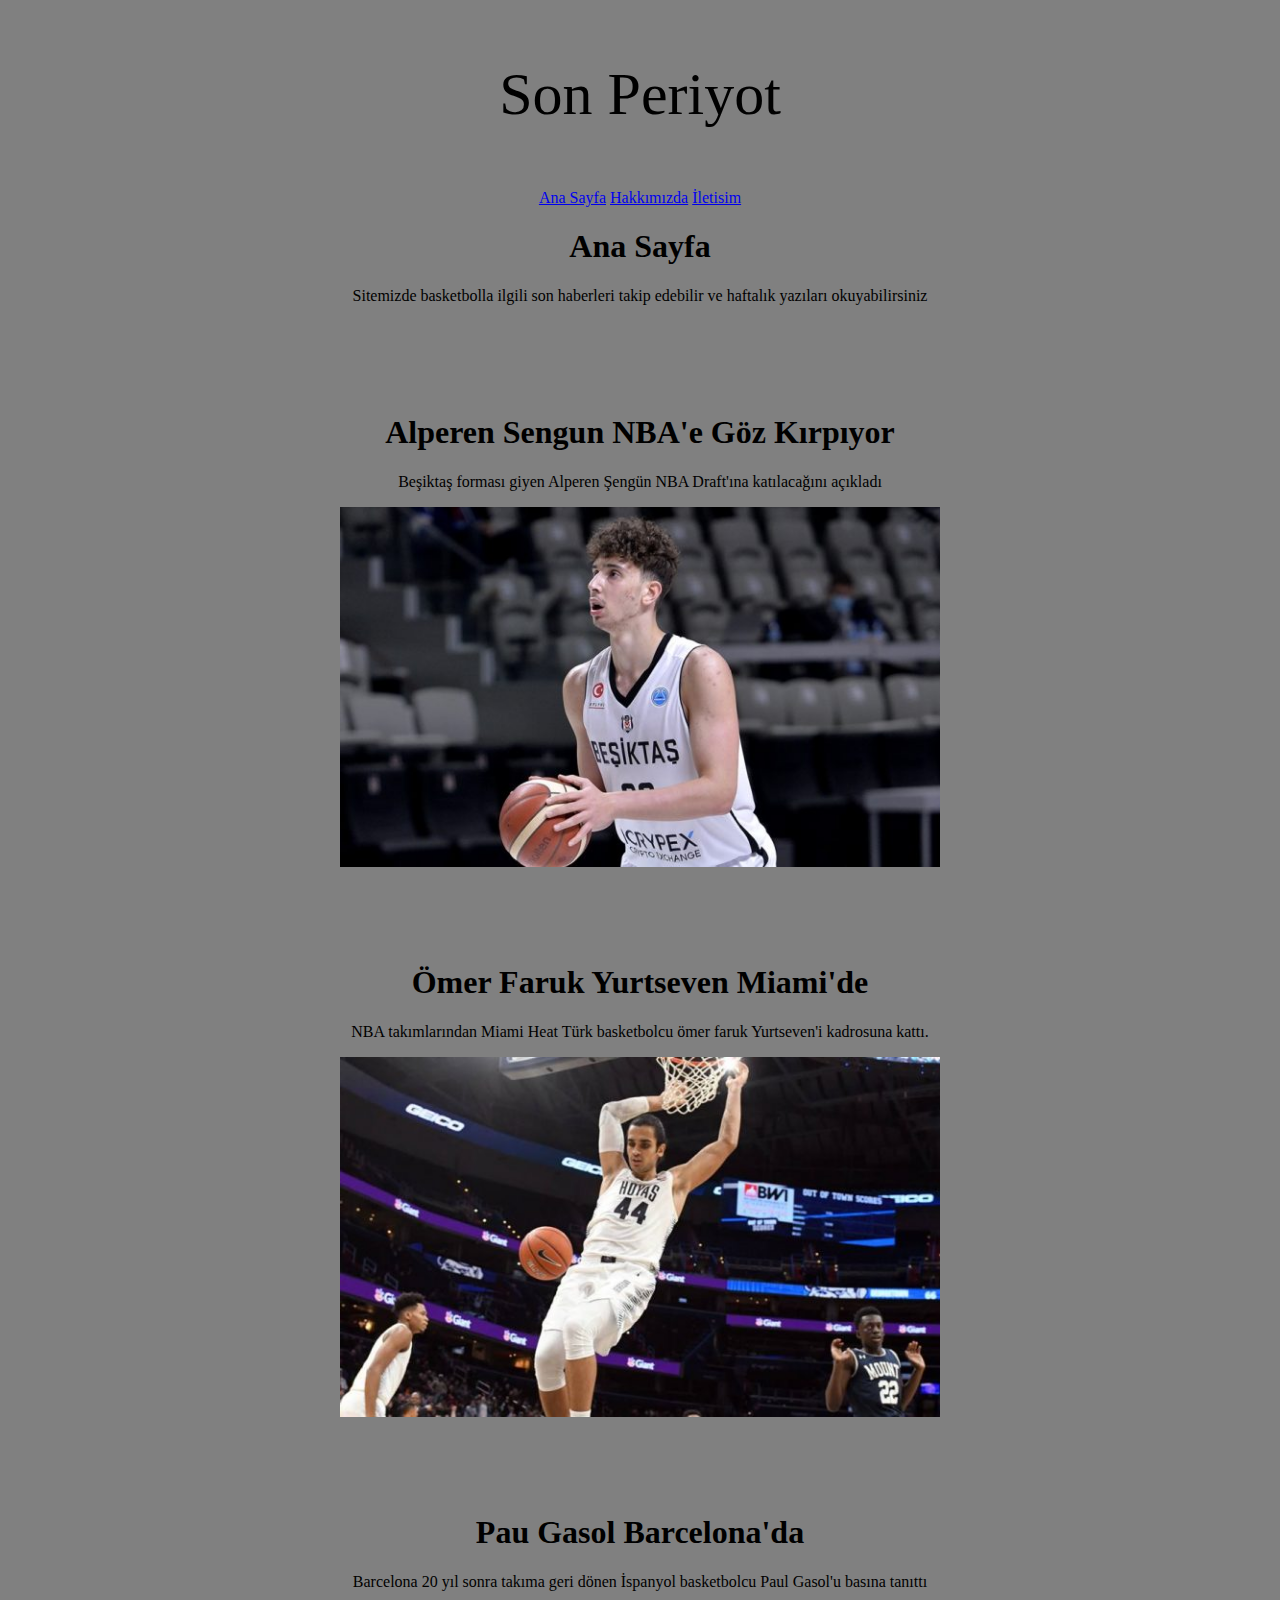
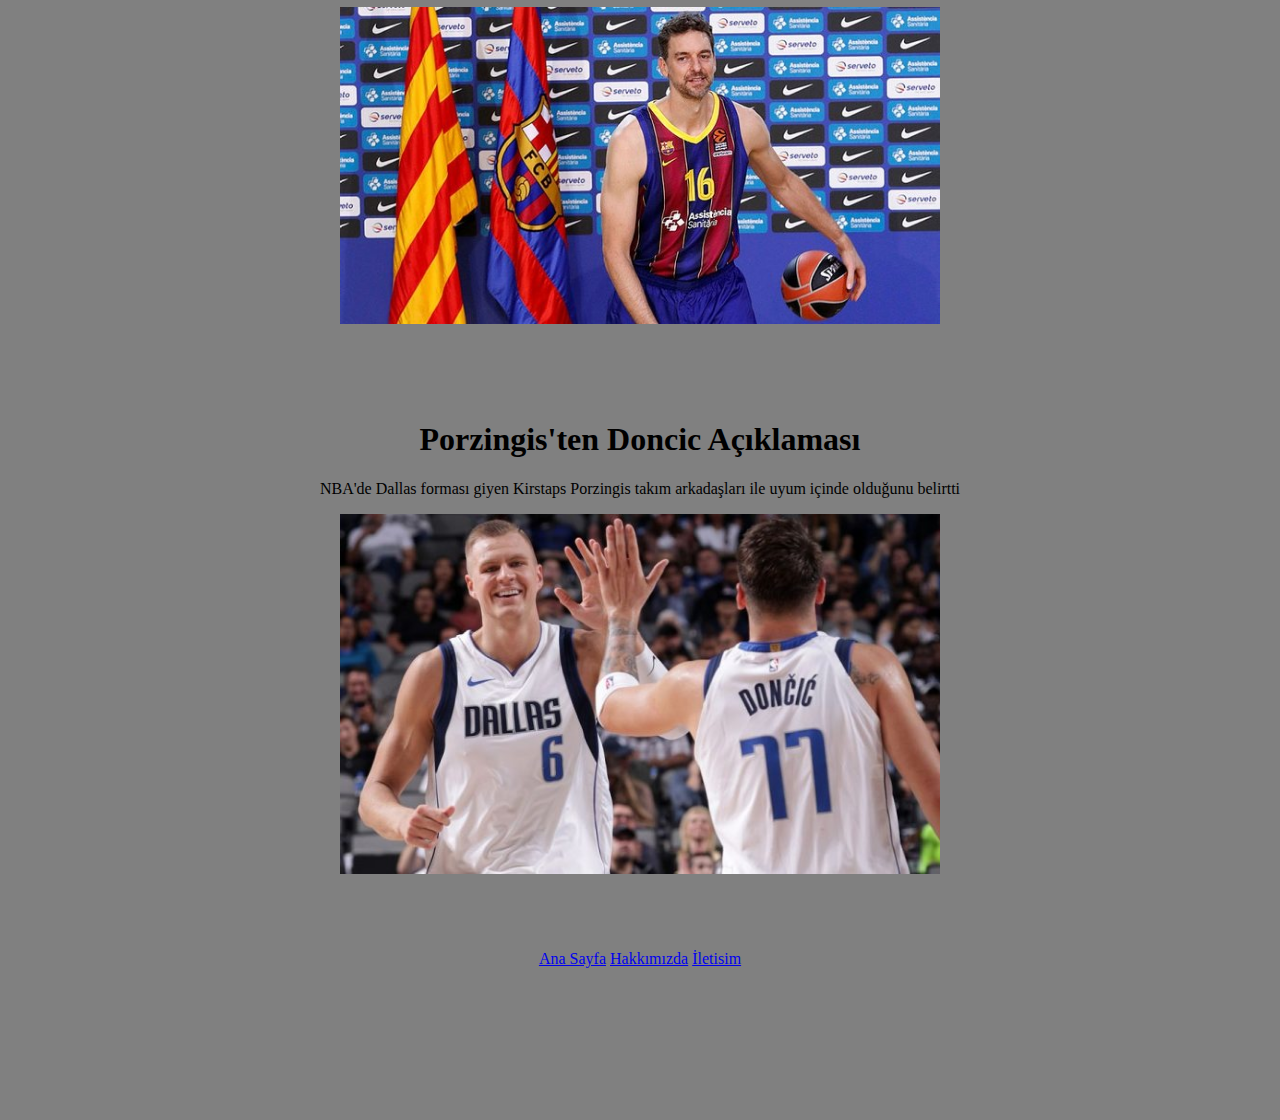
<file: index.html>
<!DOCTYPE html>
<html lang="tr">
<head>
    <meta charset="UTF-8">
    <meta http-equiv="X-UA-Compatible" content="IE=edge">
    <meta name="viewport" content="width=device-width, initial-scale=1.0">
    <link rel="stylesheet" href="CSS/style.css">
    <title>Son Periyot</title>
</head>
<body>
    <div class="baslık">
       <p>Son Periyot</p>
    </div>
    

    <div class="menu">
     <a href="index.html">Ana Sayfa</a>
     <a href="hakkımızda.html">Hakkımızda</a>
     <a href="iletisim.html">İletisim</a>
    </div>


  <div class="giris"> 
    <h1>Ana Sayfa</h1>
    <p>Sitemizde basketbolla ilgili son haberleri takip edebilir ve haftalık yazıları okuyabilirsiniz</p>
</div>

     <br><br><br><br>
       
    <div class="haberler">
    <h1>Alperen Sengun NBA'e Göz Kırpıyor</h1>
    <p>Beşiktaş forması giyen Alperen Şengün NBA Draft'ına katılacağını açıkladı</p>
    <img src="img/alperen.jpg" alt="Aperen sengun" width="600px">
  </div>

  <br><br><br><br>
  <div class="haberler">
    <h1>Ömer Faruk Yurtseven Miami'de</h1>
    <p>NBA takımlarından Miami Heat Türk basketbolcu ömer faruk Yurtseven'i kadrosuna kattı.</p>
    <img src="img/omer.jpg" alt="Omer Faruk" width="600px">
  </div>

  <br><br><br><br>

  <div class="haberler">
    <h1>Pau Gasol Barcelona'da</h1>
    <p>Barcelona 20 yıl sonra takıma geri dönen İspanyol basketbolcu Paul Gasol'u basına tanıttı</p>
    <img src="img/Gasol.jpg" alt="Gasol" width="600px">
  </div>

  <br><br><br><br>

  <div class="haberler">
    <h1>Porzingis'ten Doncic Açıklaması</h1>
    <p>NBA'de Dallas forması giyen Kirstaps Porzingis takım arkadaşları ile uyum içinde olduğunu belirtti</p>
    <img src="img/porzingis.jpg" alt="Porzingis" width="600px">
  </div>

  <br><br><br><br>

   <footer>
    <a href="index.html">Ana Sayfa</a>
    <a href="hakkımızda.html">Hakkımızda</a>
    <a href="iletisim.html">İletisim</a>
   </footer>

   <br><br><br><br><br><br><br><br>


</body>
</html>
</file>
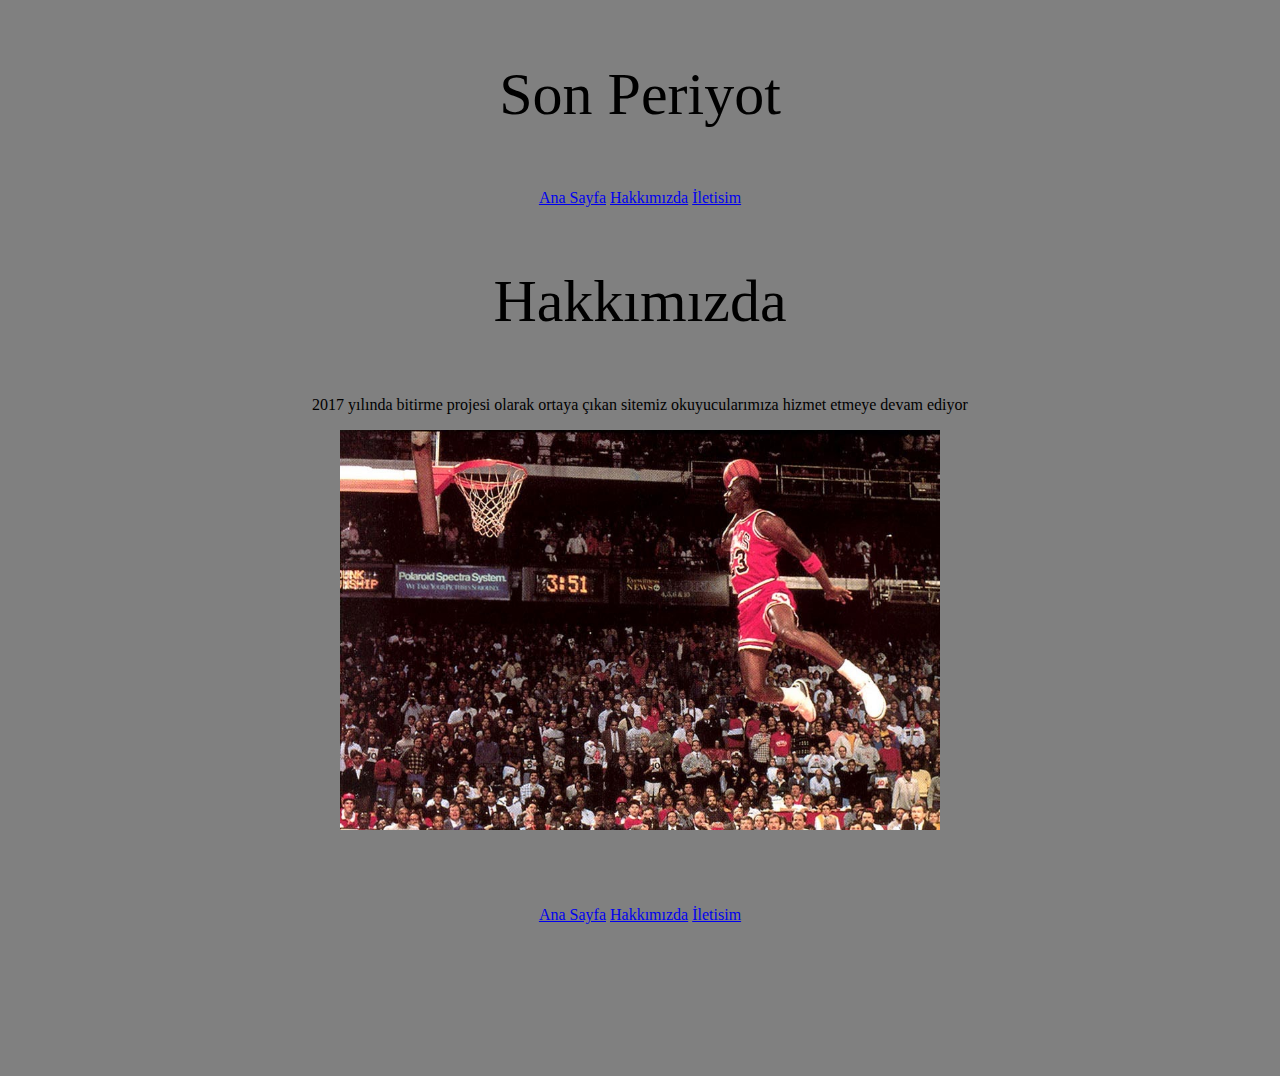
<file: hakkımızda.html>
<!DOCTYPE html>
<html lang="tr">
<head>
    <meta charset="UTF-8">
    <meta http-equiv="X-UA-Compatible" content="IE=edge">
    <meta name="viewport" content="width=device-width, initial-scale=1.0">
    <link rel="stylesheet" href="CSS/style.css">
    <title>Hakkımızda</title>
</head>
<body>

    <div class="baslık">
        <p>Son Periyot</p>
     </div>
     
 
     <div class="menu">
      <a href="index.html">Ana Sayfa</a>
      <a href="hakkımızda.html">Hakkımızda</a>
      <a href="iletisim.html">İletisim</a>
     </div>
 
     <div class="baslık">
        <p>Hakkımızda</p>
     </div>

     <div class="giris">
        <p> 2017 yılında bitirme projesi olarak ortaya çıkan sitemiz okuyucularımıza hizmet etmeye devam ediyor </p>
      </div> 


      <div class="haberler">
        <img src="img/jordan.jpg" alt="hakkımda" width="600px">
    </div>
    
  

 


 


    <br><br><br><br>

   <footer>
    <a href="index.html">Ana Sayfa</a>
    <a href="hakkımızda.html">Hakkımızda</a>
    <a href="iletisim.html">İletisim</a>
   </footer>

   <br><br><br><br><br><br><br><br>

</body>
</html>
</file>
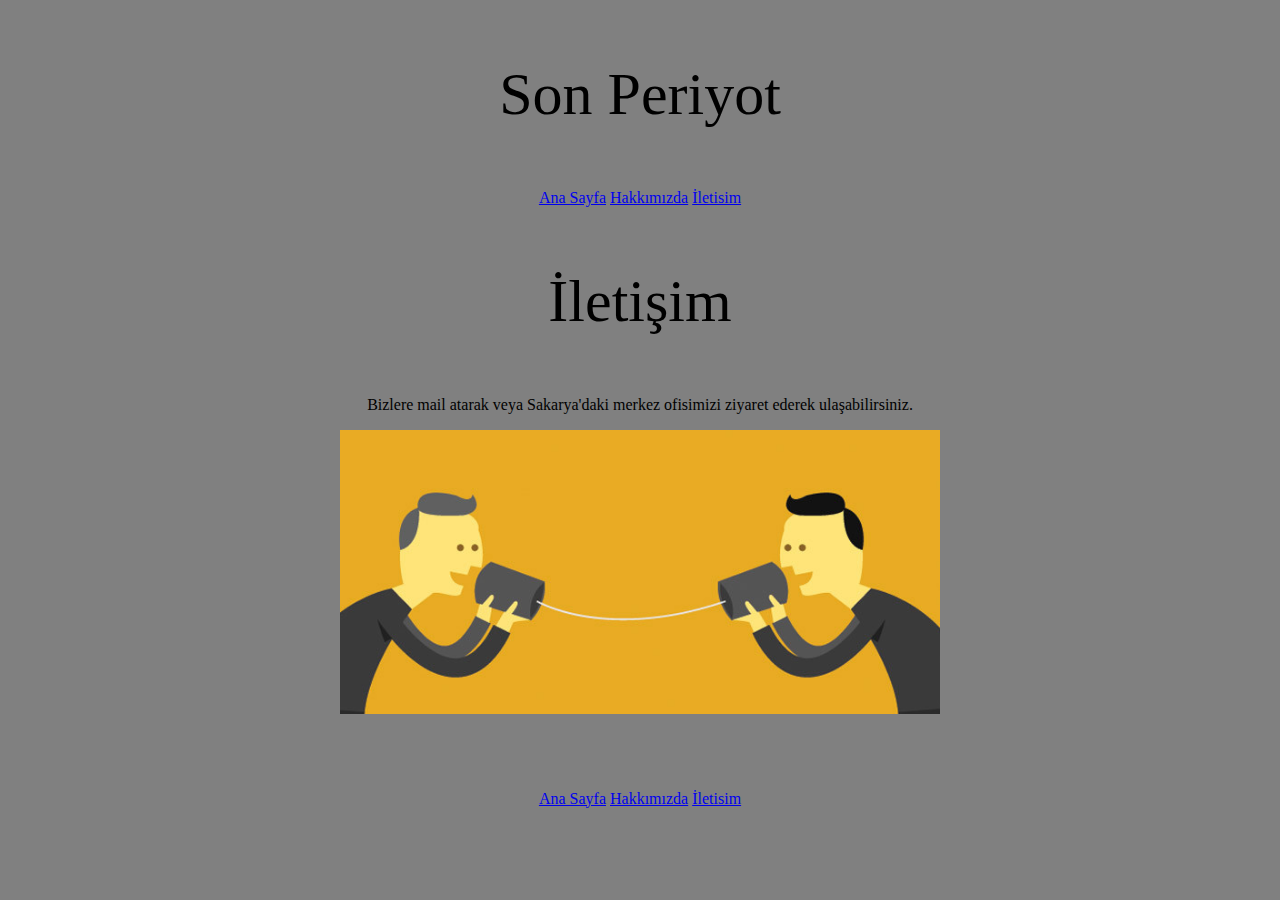
<file: iletisim.html>
<!DOCTYPE html>
<html lang="tr">
<head>
    <meta charset="UTF-8">
    <meta http-equiv="X-UA-Compatible" content="IE=edge">
    <meta name="viewport" content="width=device-width, initial-scale=1.0">
    <link rel="stylesheet" href="CSS/style.css">
    <title>İletisim</title>
</head>
<body>
    
    <div class="baslık">
        <p>Son Periyot</p>
     </div>
     
 
     <div class="menu">
      <a href="index.html">Ana Sayfa</a>
      <a href="hakkımızda.html">Hakkımızda</a>
      <a href="iletisim.html">İletisim</a>
     </div>
 
     <div class="baslık">
        <p>İletişim</p>
     </div>

     <div class="giris">
        <p> Bizlere mail atarak veya Sakarya'daki merkez ofisimizi ziyaret ederek ulaşabilirsiniz. </p>
      </div> 


      <div class="haberler">
        <img src="img/iletisim.jpg" alt="iletişim" width="600px">
    </div>

    <br><br><br><br>

    <footer>
     <a href="index.html">Ana Sayfa</a>
     <a href="hakkımızda.html">Hakkımızda</a>
     <a href="iletisim.html">İletisim</a>
    </footer>


</body>
</html>
</file>
<file: CSS/style.css>
body {
    background-color: grey;
}

.baslık {
    text-align: center;
    font-size: 60px;
}

.menu {
    text-align: center;
}

.haberler {
    text-align: center;
    top: 80px;
   
}
.giris {
    text-align: center;
}
footer {
    text-align: center;
}
</file>
